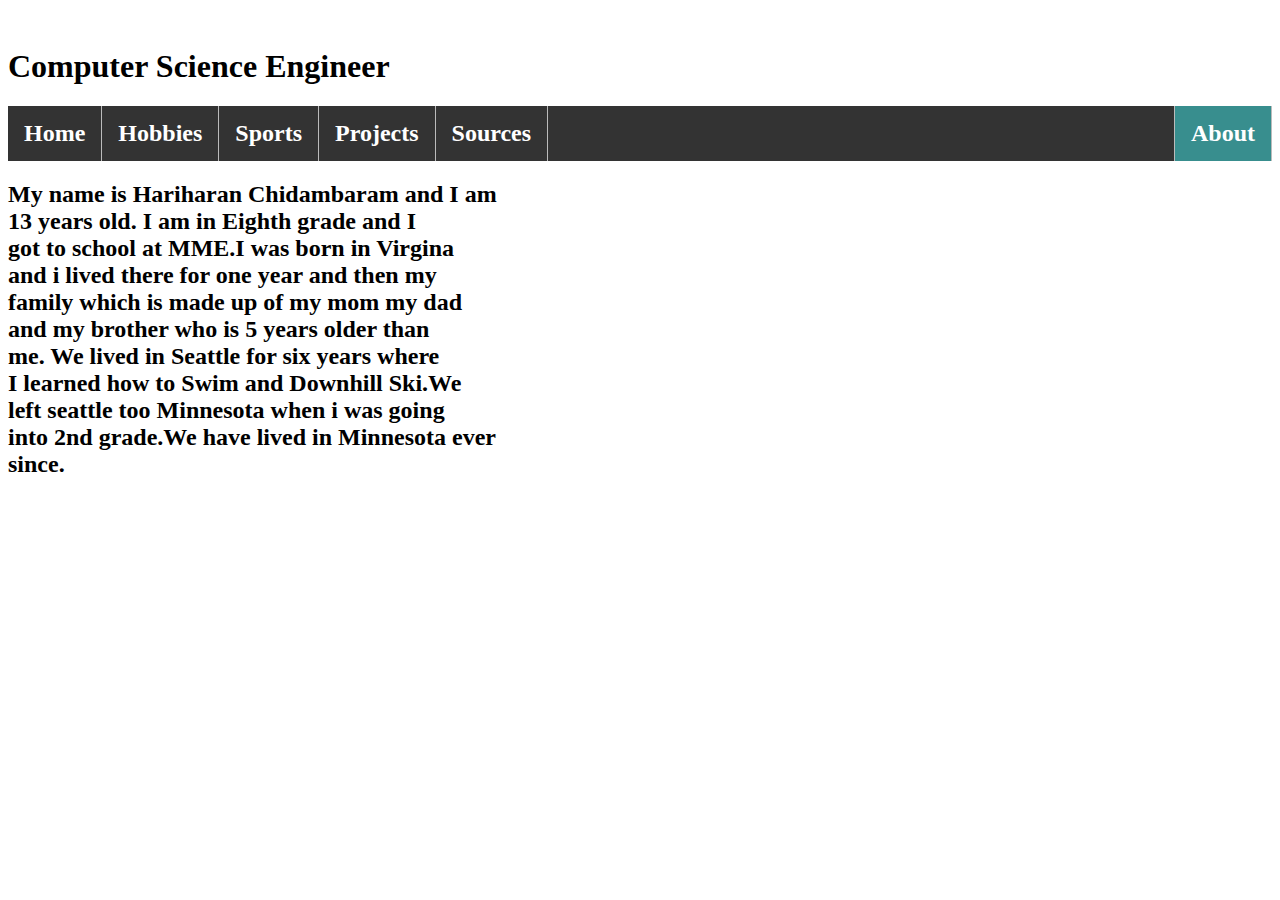
<file: About.html>
<html>

    <head>
        
 <link rel="stylesheet" href="https://hariharanchidambaram.github.io/h.chidambaramCS8/Style.css.about">
       
     <title></title>

        <meta charset="utf-8">

    </head>
   <style>ul {
    list-style-type: none;
    margin: 0;
    padding: 0;
    overflow: hidden;
    background-color: #333;
}
li {
    float: left;
    border-right:1px solid #bbb;
}
li:last-child {
    border-left:1px solid #bbb;
}
li a {
    display: block;
    color: white;
    text-align: center;
    padding: 14px 16px;
    text-decoration: none;
}
li a:hover:not(.active) {
    background-color: #111;
}
.active {
    background-color: #388E8E;
    }
        body {
    background: url("https://upload.wikimedia.org/wikipedia/commons/5/58/Seattle_Center_as_night_falls.jpg");
    background-size: 1950px 900px;
    background-repeat: no-repeat;
    padding-top: 40px;
}
        
        </style> 

    <body>
        <h1> Computer Science Engineer</h1>
        <h2><ul>
                <li><a href="index.html">Home</a></li>
            <li><a href="Hobbies.html">Hobbies</a></li>
                 <li><a href="Sports.html">Sports</a></li>
                 <li><a href="Projects.html">Projects</a></li>
                 <li><a href="Sources.html">Sources</a></li>
             <li style="float:right"><a class="active" href="About.html">About</a></li>
                  

  
</ul></h2>
        <h2>
       My name is Hariharan Chidambaram and I am<br>
       13 years old. I am in Eighth grade and I<br> 
       got to school at MME.I was born in Virgina<br>
       and i lived there for one year and then my<br>
       family which is made up of my mom my dad <br>
       and my brother who is 5 years older than<br> 
       me. We lived in Seattle for six years where<br>
       I learned how to Swim and Downhill Ski.We<br>
       left seattle too Minnesota when i was going<br>
       into 2nd grade.We have lived in Minnesota ever <br>
        since.
       
           </h2>
        
        
        
        
    </body>

</html>
</file>
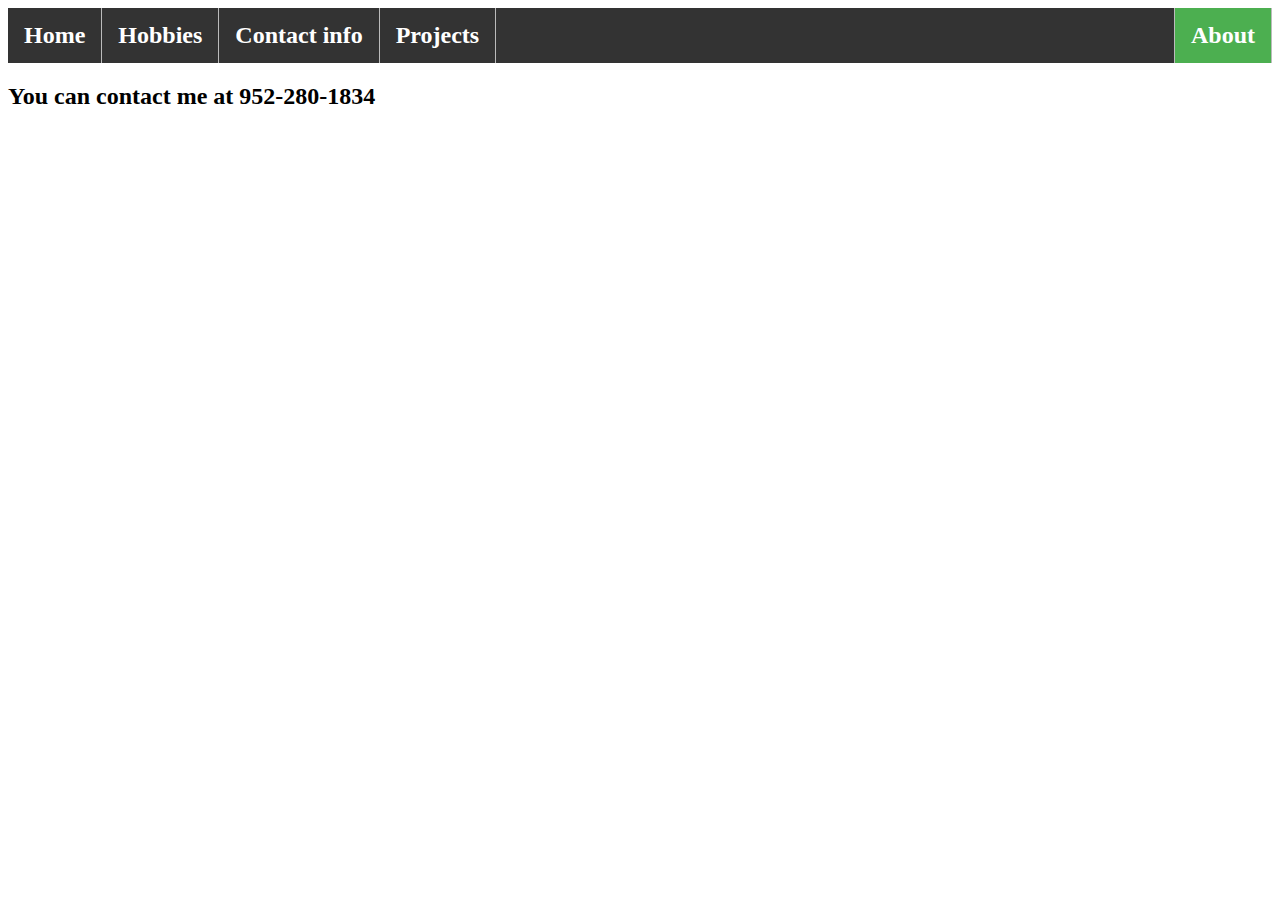
<file: Contact.html>
<html>

    <head>
        <style>ul {
    list-style-type: none;
    margin: 0;
    padding: 0;
    overflow: hidden;
    background-color: #333;
}
li {
    float: left;
    border-right:1px solid #bbb;
}
li:last-child {
    border-left:1px solid #bbb;
}
li a {
    display: block;
    color: white;
    text-align: center;
    padding: 14px 16px;
    text-decoration: none;
}
li a:hover:not(.active) {
    background-color: #111;
}
.active {
    background-color: #4CAF50;
        }</style>


        <title>contact</title>

        <meta charset="utf-8">

    </head>

    <body>
    
    
        <h2><ul>
                  <li><a href="index.html">Home</a></li>
            <li><a href="Hobbies.html">Hobbies</a></li>
                 <li><a href="Contact.html">Contact info</a></li>
            <li> <a href="Projects.html">Projects</a></li> 
       <li style="float:right"><a class="active" href="About.html">About</a></li>
                 

  
</ul>
        </h2> 
        <h2> You can contact me at 952-280-1834</h2>
      
       
        </body>
        
        


</html>
</file>
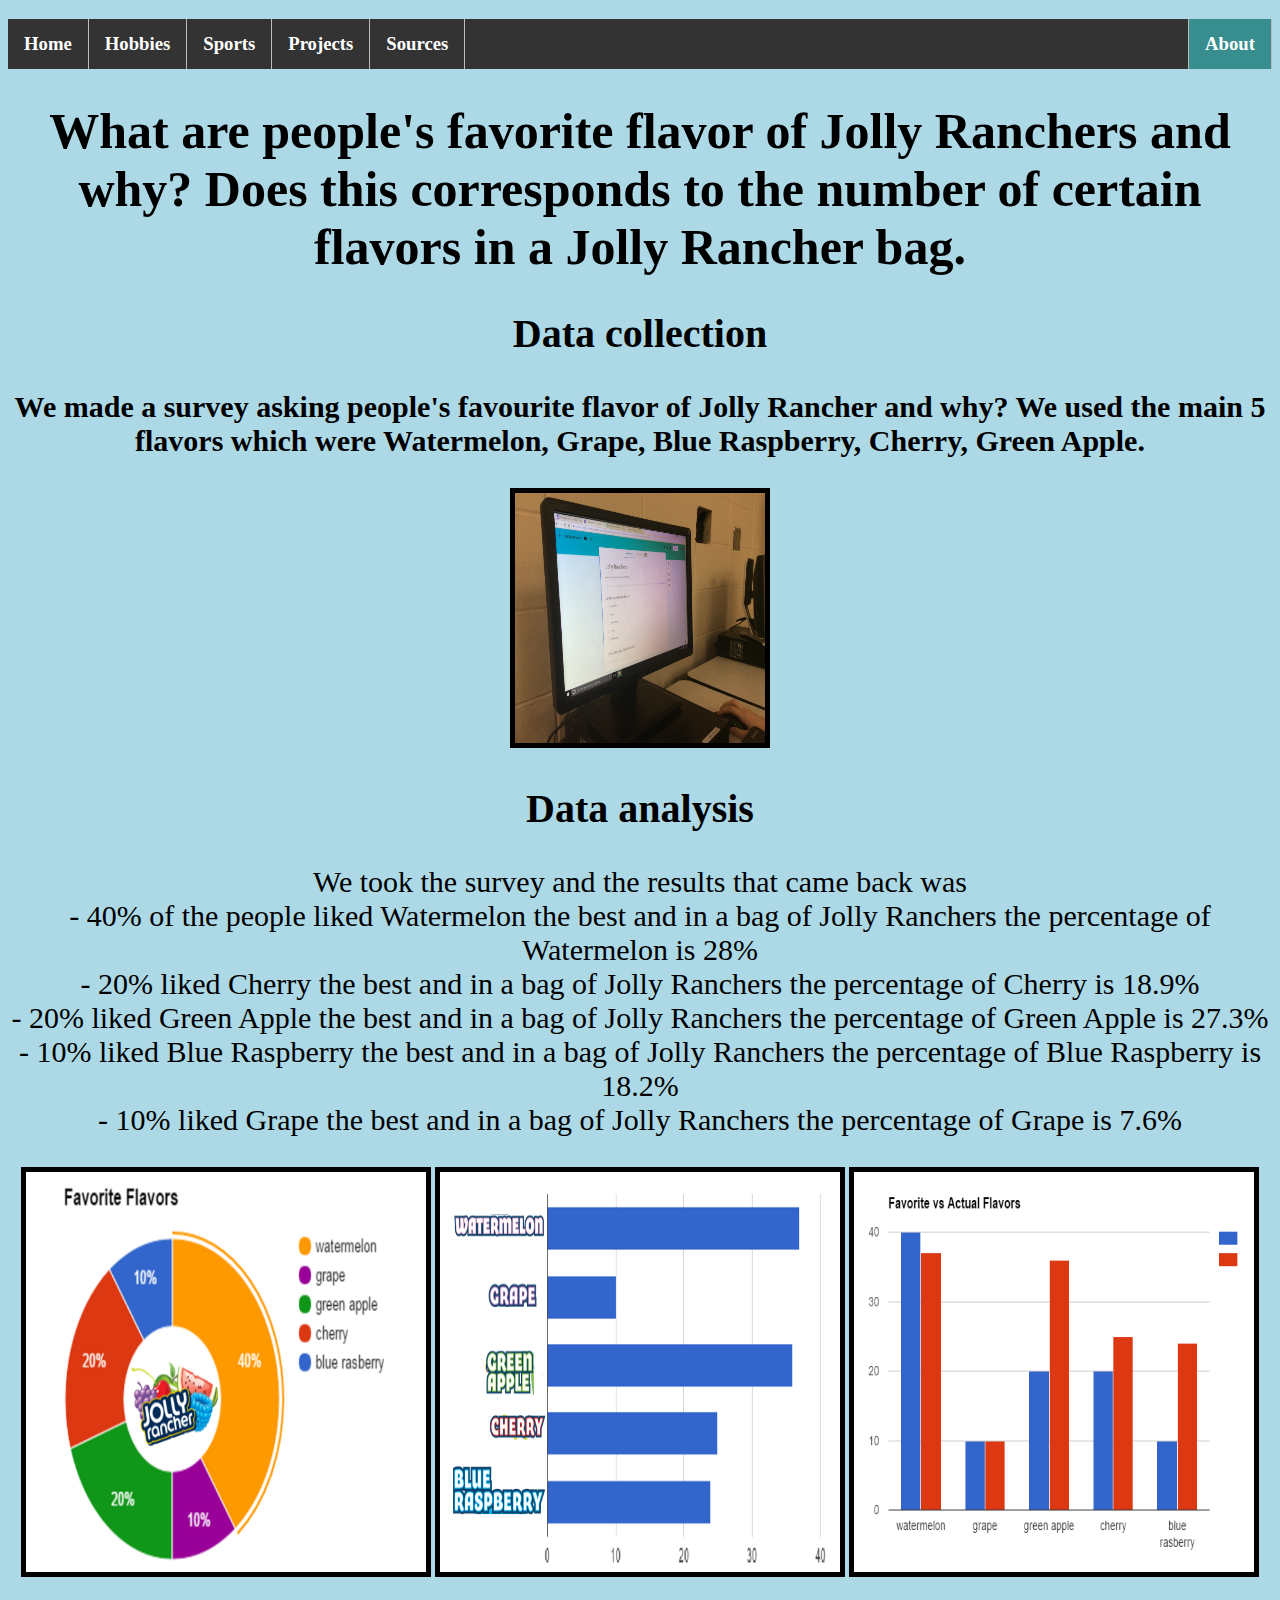
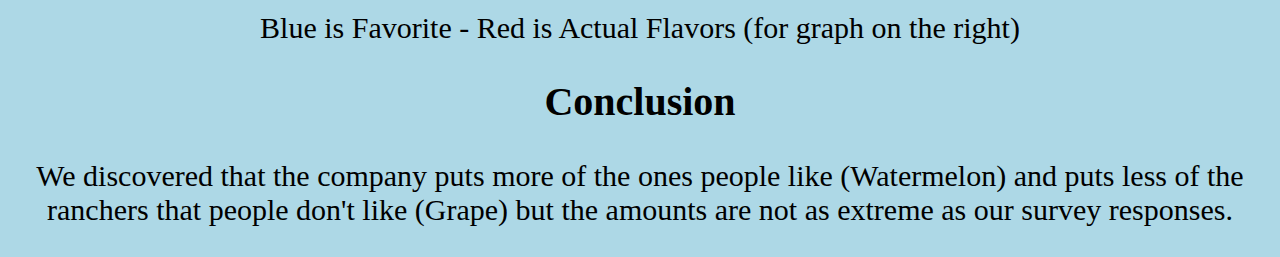
<file: Jolly.html>
<!DOCTYPE html>
<html>
<head>
 <style>ul {
    list-style-type: none;
    margin: 0;
    padding: 0;
    overflow: hidden;
    background-color: #333;
}
li {
    float: left;
    border-right:1px solid #bbb;
}
li:last-child {
    border-left:1px solid #bbb;
}
li a {
    display: block;
    color: white;
    text-align: center;
    padding: 14px 16px;
    text-decoration: none;
}
li a:hover:not(.active) {
    background-color: #111;
}
.active {
    background-color: #388E8E;
           }</style>

 <link rel="stylesheet" href="https://hariharanchidambaram.github.io/h.chidambaramCS8/Jolly.css">
<title>jolly ranchers</title>
 
</head>
<body> 
 <h3><ul><li><a href="index.html">Home</a></li>
            <li><a href="Hobbies.html">Hobbies</a></li>
                 <li><a href="Sports.html">Sports</a></li>
                 <li><a href="Projects.html">Projects</a></li>
                 <li><a href="Sources.html">Sources</a></li>
             <li style="float:right"><a class="active" href="About.html">About</a></li>
             

  
</ul>
        </h3>

<h1>
What are people's favorite flavor of Jolly Ranchers and why? Does this corresponds to the number of certain flavors in a Jolly Rancher bag.
</h1>

 <h2>Data collection</h2>

<p>
 <strong>
  We made a survey asking people's favourite flavor of Jolly Rancher and why? We used the main 5 flavors which were Watermelon, Grape, Blue Raspberry, Cherry,  Green Apple.
 </strong>
</p>

<img src="File_000.jpeg" alt="pic" height="250" width="250">

 <h2> Data analysis</h2>

<p> We took the survey and the results that came back was<br>

 - 40% of the people liked Watermelon the best and in a bag of Jolly Ranchers the percentage of Watermelon is 28%<br>


- 20% liked Cherry the best and in a bag of Jolly Ranchers the percentage of Cherry is 18.9%<br>


- 20% liked Green Apple the best and in a bag of Jolly Ranchers the percentage of Green Apple is 27.3%<br>


- 10% liked Blue Raspberry the best and in a bag of Jolly Ranchers the percentage of Blue Raspberry is 18.2%<br>


- 10% liked Grape the best and in a bag of Jolly Ranchers the percentage of Grape is 7.6%<br></p>


<img src="Jollyrancher1.PNG" alt="pic" height="400" width="400">


<img src="Jollyrancher2.PNG" alt="pic" height="400" width="400">


<img src="Jollyrancher3.PNG" alt="pic" height="400" width="400"><p> Blue is Favorite - Red is Actual Flavors (for graph on the right)


<h2>Conclusion</h2>

 <p>We discovered that the company puts more of the ones people like (Watermelon) and puts less of the ranchers that people don't like (Grape) but the amounts are not as extreme as our survey responses.</p>


</body>
</html>
</file>
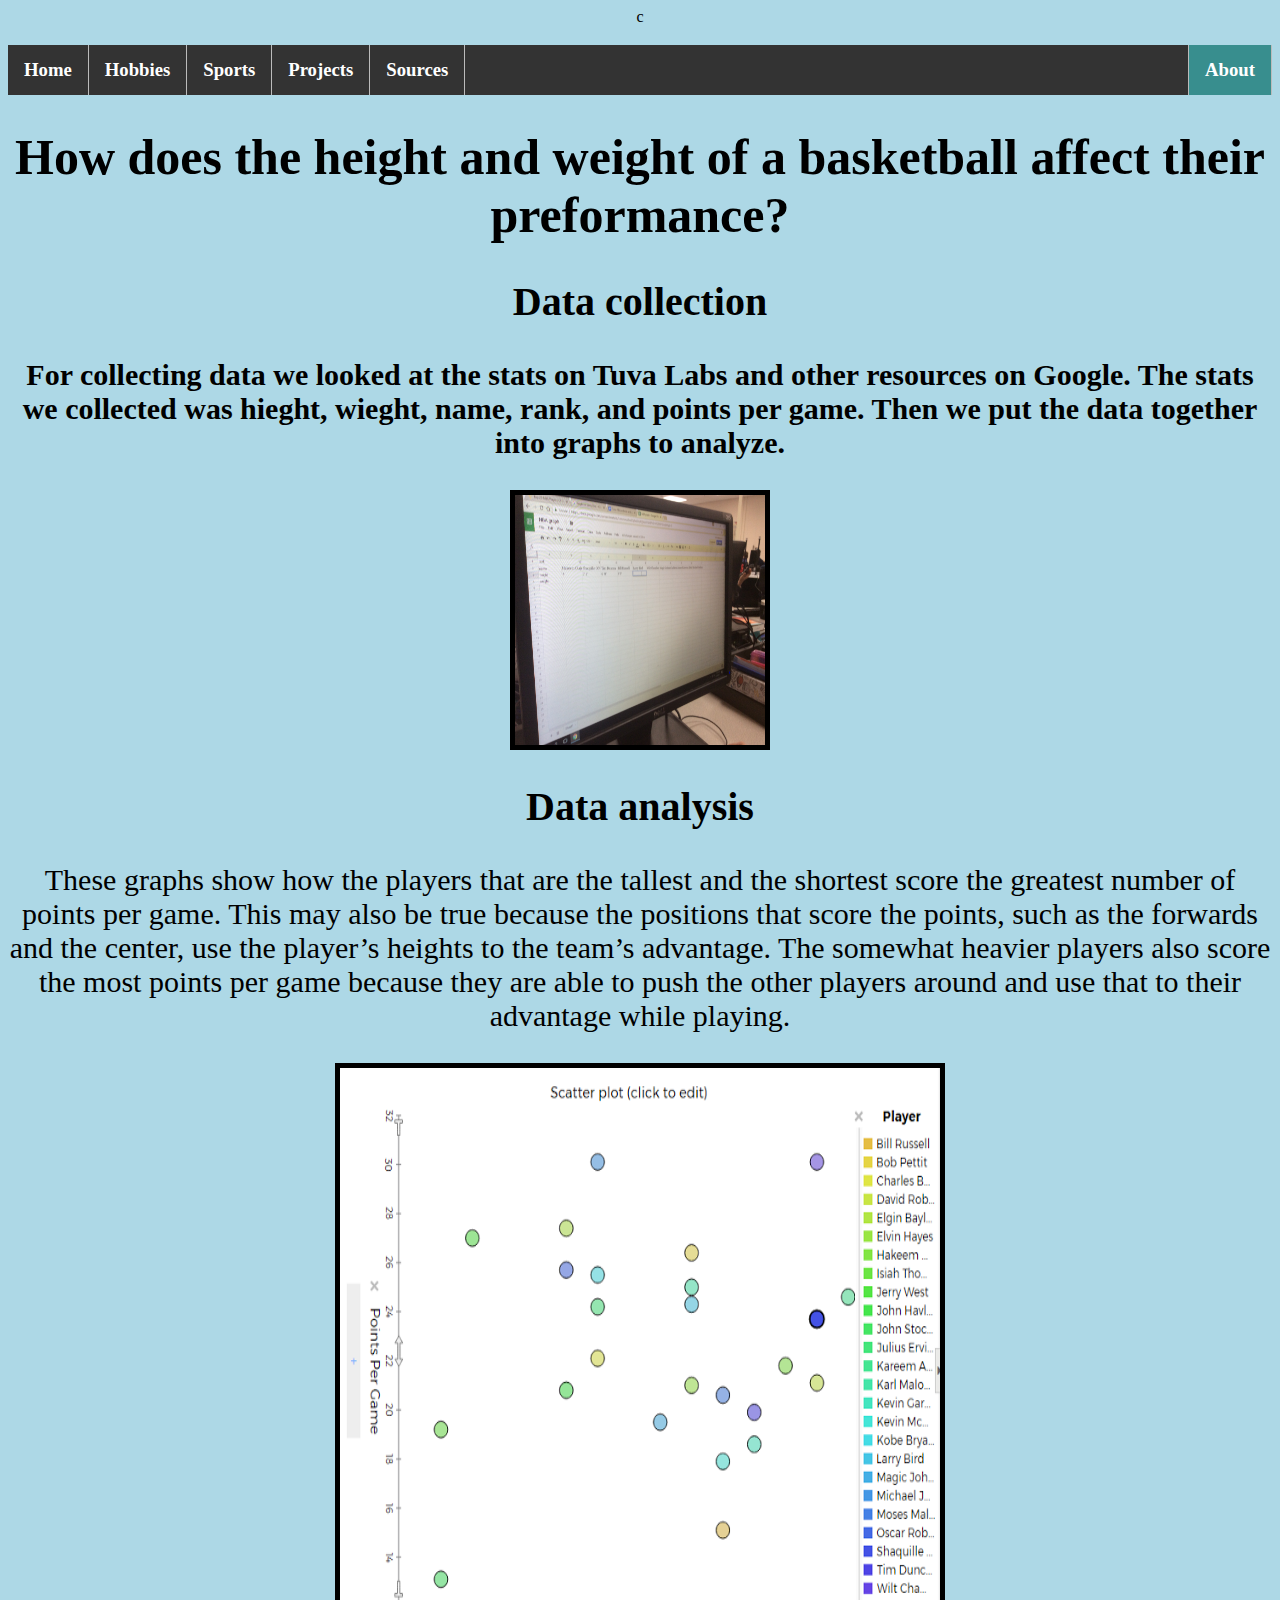
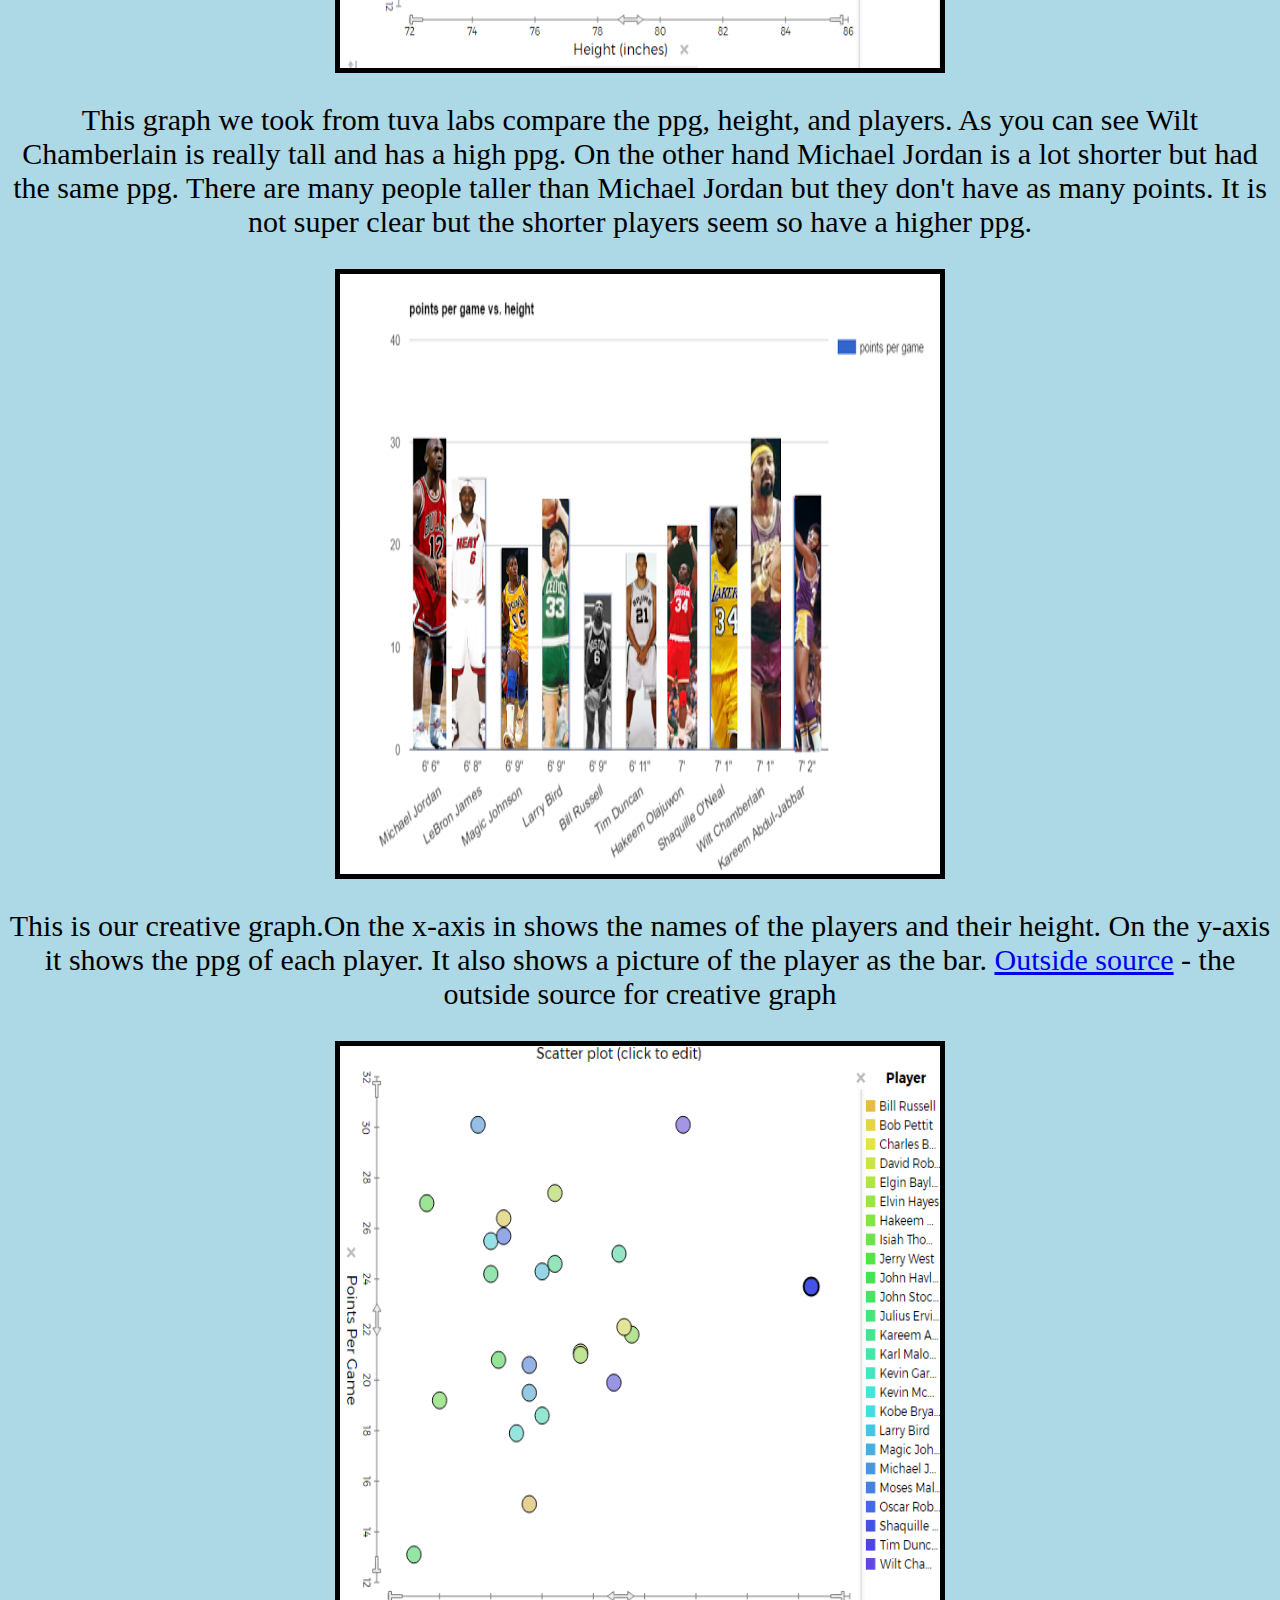
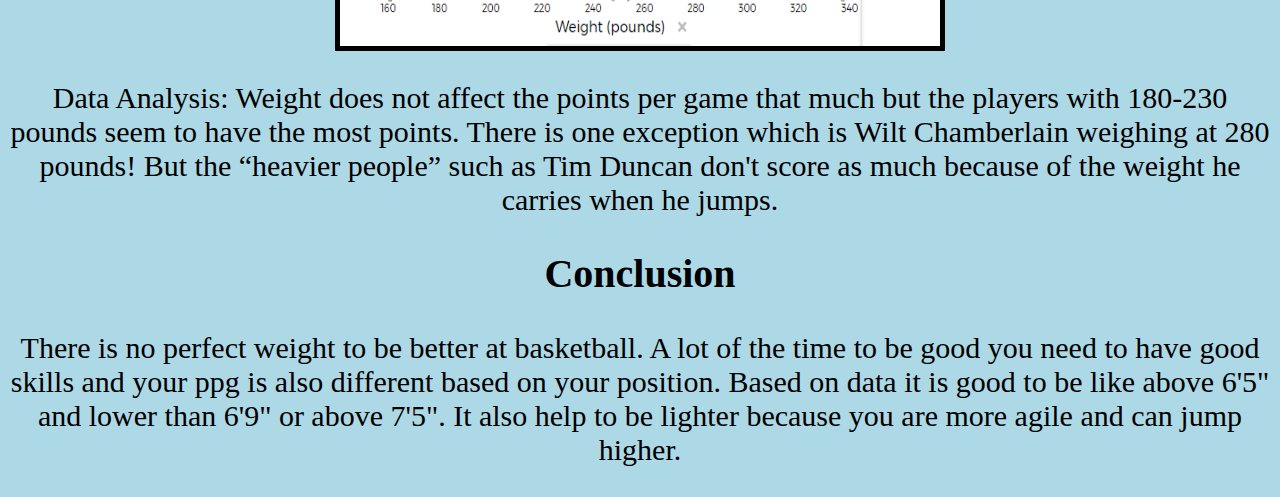
<file: nba.html>
c<!DOCTYPE html>
<html>
<head>
 <style>ul {
    list-style-type: none;
    margin: 0;
    padding: 0;
    overflow: hidden;
    background-color: #333;
}
li {
    float: left;
    border-right:1px solid #bbb;
}
li:last-child {
    border-left:1px solid #bbb;
}
li a {
    display: block;
    color: white;
    text-align: center;
    padding: 14px 16px;
    text-decoration: none;
}
li a:hover:not(.active) {
    background-color: #111;
}
.active {
    background-color: #388E8E;
           }</style>

 <link rel="stylesheet" href="https://hariharanchidambaram.github.io/h.chidambaramCS8/Jolly.css">
<title>nba</title>
 
</head>
<body> 
 <h3><ul><li><a href="index.html">Home</a></li>
            <li><a href="Hobbies.html">Hobbies</a></li>
                 <li><a href="Sports.html">Sports</a></li>
                 <li><a href="Projects.html">Projects</a></li>
                 <li><a href="Sources.html">Sources</a></li>
             <li style="float:right"><a class="active" href="About.html">About</a></li>
             

  
</ul>
        </h3>

<h1>
How does the height and weight of a basketball affect their preformance?
</h1>

 <h2>Data collection</h2>

<p>
 <strong>
 For collecting data we looked at the stats on Tuva Labs and other resources on Google.
  The stats we collected was hieght, wieght, name, rank, and points per game.
  Then we put the data together into graphs to analyze.
 </strong>
</p>

<img src="IMG_0588.JPG" alt="pic" height="250" width="250">

 <h2> Data analysis</h2>

<p> These graphs show how the players that are the tallest and the shortest score the greatest number of points per game. 
 This may also be true because the positions that score the points, such as the forwards and the center, use the player’s heights to the team’s advantage.
 The somewhat heavier players also score the most points per game because they are able to push the other players around and use that to their advantage while playing.
</p>


<img src="graph 1.png" alt="pic" height="600" width="600">
  <p>This graph we took from tuva labs compare the ppg, height, and players.
   As you can see Wilt Chamberlain is really tall and has a high ppg. 
   On the other hand Michael Jordan is a lot shorter but had the same ppg. 
   There are many people taller than Michael Jordan but they don't have as many points. 
   It is not super clear but the shorter players seem so have a higher ppg.
 </p>


<img src="graogh.2.png" alt="pic" height="600" width="600">
 <p>This is our creative graph.On the x-axis in shows the names of the players and their height. 
  On the y-axis it shows the ppg of each player. 
  It also shows a picture of the player as the bar.
<a href="http://www.espn.com/nba/story/_/page/nbarankalltime/greatest-players-ever">Outside source</a> - the outside source for creative graph</p>





<img src="graogh3.PNG" alt="pic" height="600" width="600">
 <p> 
Data Analysis: Weight does not affect the points per game that much but the players with 180-230 pounds seem to have the most points.
  There is one exception which is Wilt Chamberlain weighing at 280 pounds!
  But the “heavier people” such as Tim Duncan don't score as much because of the weight he carries when he jumps.

 </p>

<h2>Conclusion</h2>

 <p>There is no perfect weight to be better at basketball.
  A lot of the time to be good you need to have good skills and your ppg is also different based on your position.
  Based on data it is good to be like above 6'5" and lower than 6'9" or above 7'5". 
  It also help to be lighter because you are more agile and can jump higher.</p>


</body>
</html>
</file>
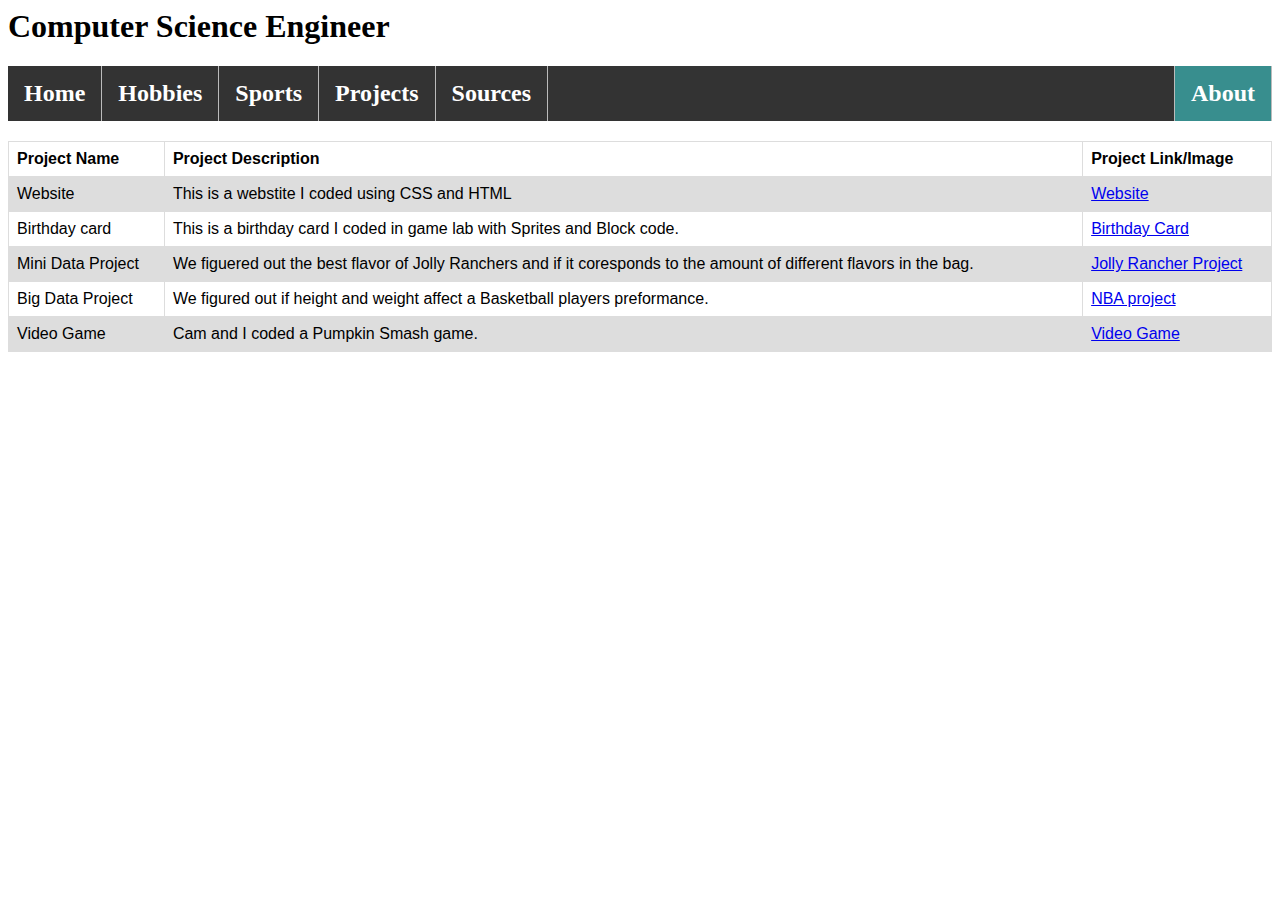
<file: Projects.html>
<html>

    <head>
        <link rel="stylesheet" href="https://hariharanchidambaram.github.io/h.chidambaramCS8/Style.css.projects">
       
        <style>ul {
    list-style-type: none;
    margin: 0;
    padding: 0;
    overflow: hidden;
    background-color: #333;
}
li {
    float: left;
    border-right:1px solid #bbb;
}
li:last-child {
    border-left:1px solid #bbb;
}
li a {
    display: block;
    color: white;
    text-align: center;
    padding: 14px 16px;
    text-decoration: none;
}
li a:hover:not(.active) {
    background-color: #111;
}
.active {
    background-color:#388E8E;
        }</style>
       
   


<style>
table {
    font-family: arial, sans-serif;
    border-collapse: collapse;
    width: 100%;
}
td, th {
    border: 1px solid #dddddd;
    text-align: left;
    padding: 8px;
}
tr:nth-child(even) {
    background-color: #dddddd;
}
</style>

</head>
<body>
    <h1>Computer Science Engineer</h1>
    
 <h2><ul><li><a href="index.html">Home</a></li>
            <li><a href="Hobbies.html">Hobbies</a></li>
                 <li><a href="Sports.html">Sports</a></li>
                 <li><a href="Projects.html">Projects</a></li>
                 <li><a href="Sources.html">Sources</a></li>
             <li style="float:right"><a class="active" href="About.html">About</a></li>
               

  
</ul>
        </h2>
   
<table>
  <tr>
    <th>Project Name</th>
    <th>Project Description</th>
    <th>Project Link/Image</th>
  </tr>
  <tr>
    <td>Website</td>
    <td>This is a webstite I coded using CSS and HTML</td>
      <td><a href="https://hariharanchidambaram.github.io/h.chidambaramCS8/">Website</a></td>
  </tr>
  <tr>
    <td>Birthday card</td>
    <td>This is a birthday card I coded in game lab with Sprites and Block code.</td>
    <td><a href=" https://studio.code.org/projects/gamelab/c04PTZuKQapNsmsN9sYZrQYjXboQz7VFMHClRE1Sx0U">Birthday Card</a></td>
  </tr>
  <tr>
    <td>Mini Data Project</td>
    <td>We figuered out the best flavor of Jolly Ranchers and if it coresponds to the amount of different flavors in the bag.</td>
      <td><a href=" https://hariharanchidambaram.github.io/h.chidambaramCS8/Jolly.html ">Jolly Rancher Project</a></td>
  </tr>
  <tr>
    <td>Big Data Project</td>
    <td>We figured out if height and weight affect a Basketball players preformance.</td>
    <td><a href=" https://hariharanchidambaram.github.io/h.chidambaramCS8/nba.html">NBA project</a></td>
  </tr>
  <tr>
   <td>Video Game</td>
    <td>Cam and I coded a Pumpkin Smash game.</td>
    <td><a href="https://studio.code.org/projects/gamelab/LPt4D1jN8vm-esB63yfLnm1xZKqTqHqVOyMN15bUacA">Video Game</a></td>
  </tr>
 
</table>

        <title>Projects</title>

        <meta charset="utf-8">

  
     
      
        
        
        
    </body>

</html>
</file>
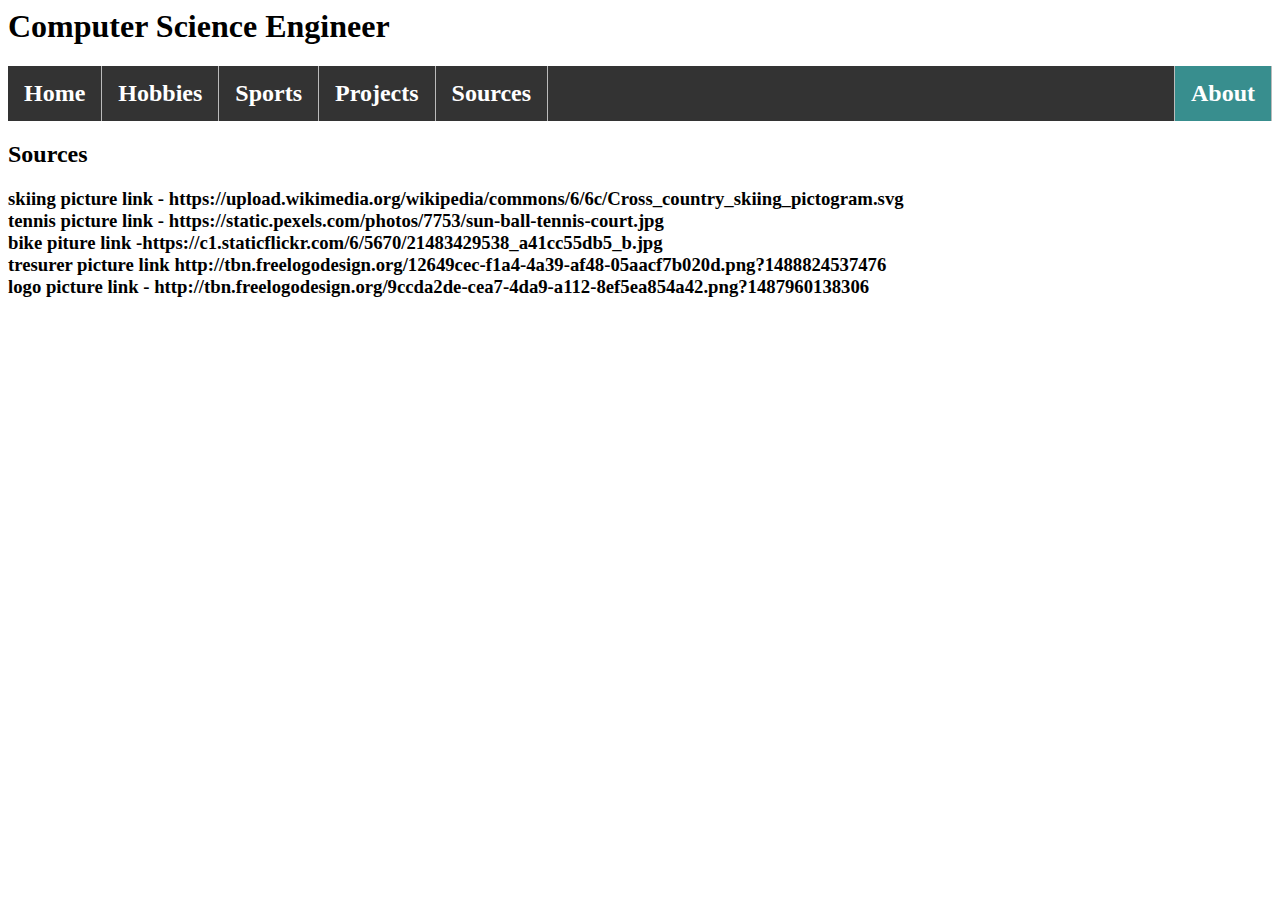
<file: Sources.html>
<html>
 <link rel="stylesheet" href="https://hariharanchidambaram.github.io/h.chidambaramCS8/Style.css.sources">
    <head>
<style>ul {
    list-style-type: none;
    margin: 0;
    padding: 0;
    overflow: hidden;
    background-color: #333;
}
li {
    float: left;
    border-right:1px solid #bbb;
}
li:last-child {
    border-left:1px solid #bbb;
}
li a {
    display: block;
    color: white;
    text-align: center;
    padding: 14px 16px;
    text-decoration: none;
}
li a:hover:not(.active) {
    background-color: #111;
}
.active {
    background-color: #388E8E;
           }</style>

        <title>sources</title>

        <meta charset="utf-8">

    </head>
 <body>
        
     <h1>Computer Science Engineer</h1>
    
        <h2><ul><li><a href="index.html">Home</a></li>
            <li><a href="Hobbies.html">Hobbies</a></li>
                 <li><a href="Sports.html">Sports</a></li>
                 <li><a href="Projects.html">Projects</a></li>
                 <li><a href="Sources.html">Sources</a></li>
             <li style="float:right"><a class="active" href="About.html">About</a></li>

  
</ul>
     </h2>   
  <h2> Sources</h2>
          
       
     <h3>skiing picture link - https://upload.wikimedia.org/wikipedia/commons/6/6c/Cross_country_skiing_pictogram.svg<br>
          tennis picture link - https://static.pexels.com/photos/7753/sun-ball-tennis-court.jpg<br>
         bike piture link -https://c1.staticflickr.com/6/5670/21483429538_a41cc55db5_b.jpg<br>
        tresurer picture link http://tbn.freelogodesign.org/12649cec-f1a4-4a39-af48-05aacf7b020d.png?1488824537476<br>
        logo picture link - http://tbn.freelogodesign.org/9ccda2de-cea7-4da9-a112-8ef5ea854a42.png?1487960138306<br>
        </h3>
            
    
     
          
        </body>
    
        
        
        
    

</html>
</file>
